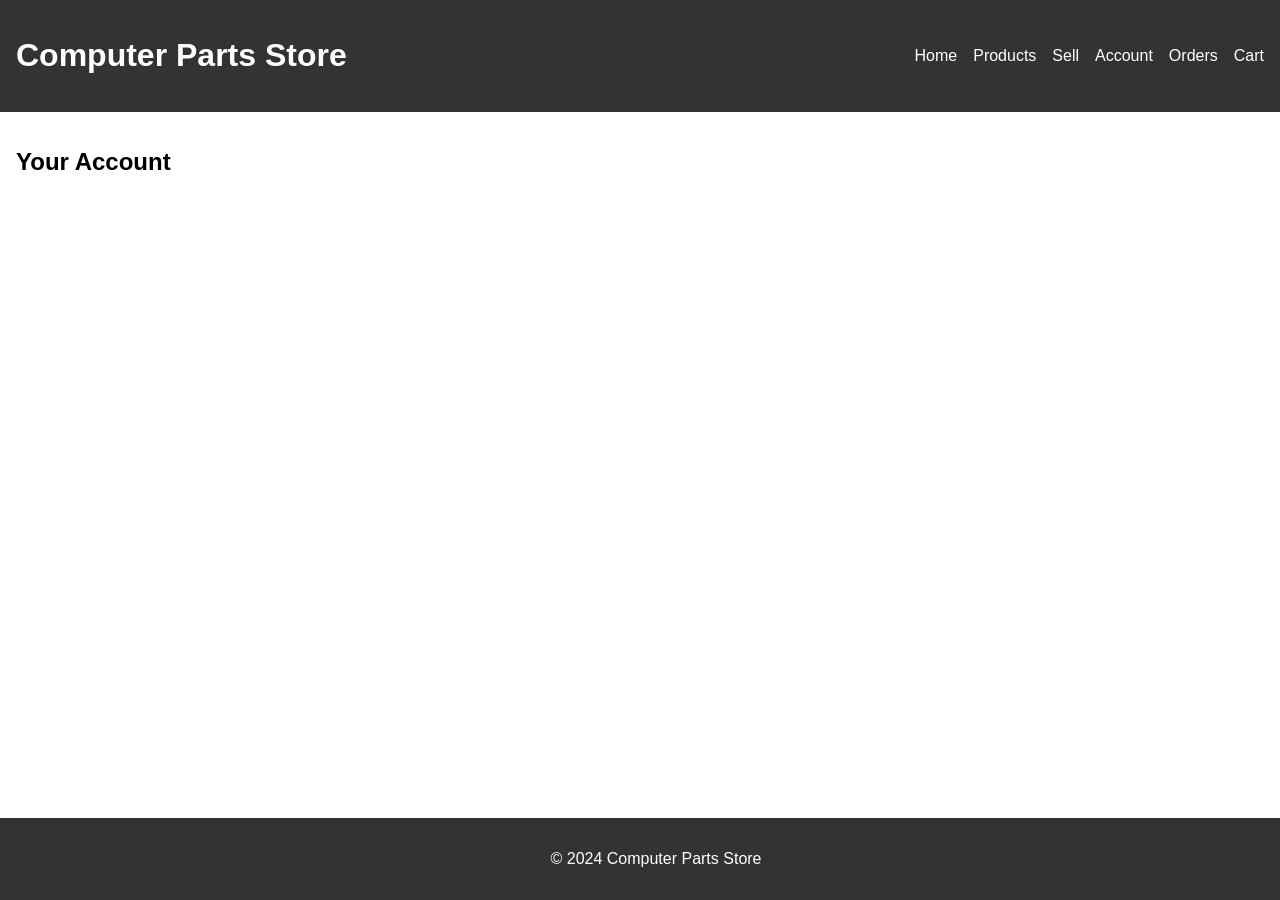
<file: account.html>
<!DOCTYPE html>
<html lang="en">
<head>
    <meta charset="UTF-8">
    <meta name="viewport" content="width=device-width, initial-scale=1.0">
    <title>Your Account</title>
    <link rel="stylesheet" href="style.css">
</head>
<body>
    <header>
        <h1>Computer Parts Store</h1>
        <nav>
            <ul>
                <li><a href="index.html">Home</a></li>
                <li><a href="products.html">Products</a></li>
                <li><a href="sell.html">Sell</a></li>
                <li><a href="account.html">Account</a></li>
                <li><a href="orders.html">Orders</a></li>
                <li><a href="cart.html">Cart</a></li>
            </ul>
        </nav>
    </header>

    <main>
        <h2>Your Account</h2>
        <div id="account-details">
            <!-- Account details will be displayed here -->
        </div>
    </main>

    <footer>
        <p>&copy; 2024 Computer Parts Store</p>
    </footer>

    <script src="script.js"></script>
</body>
</html>
</file>
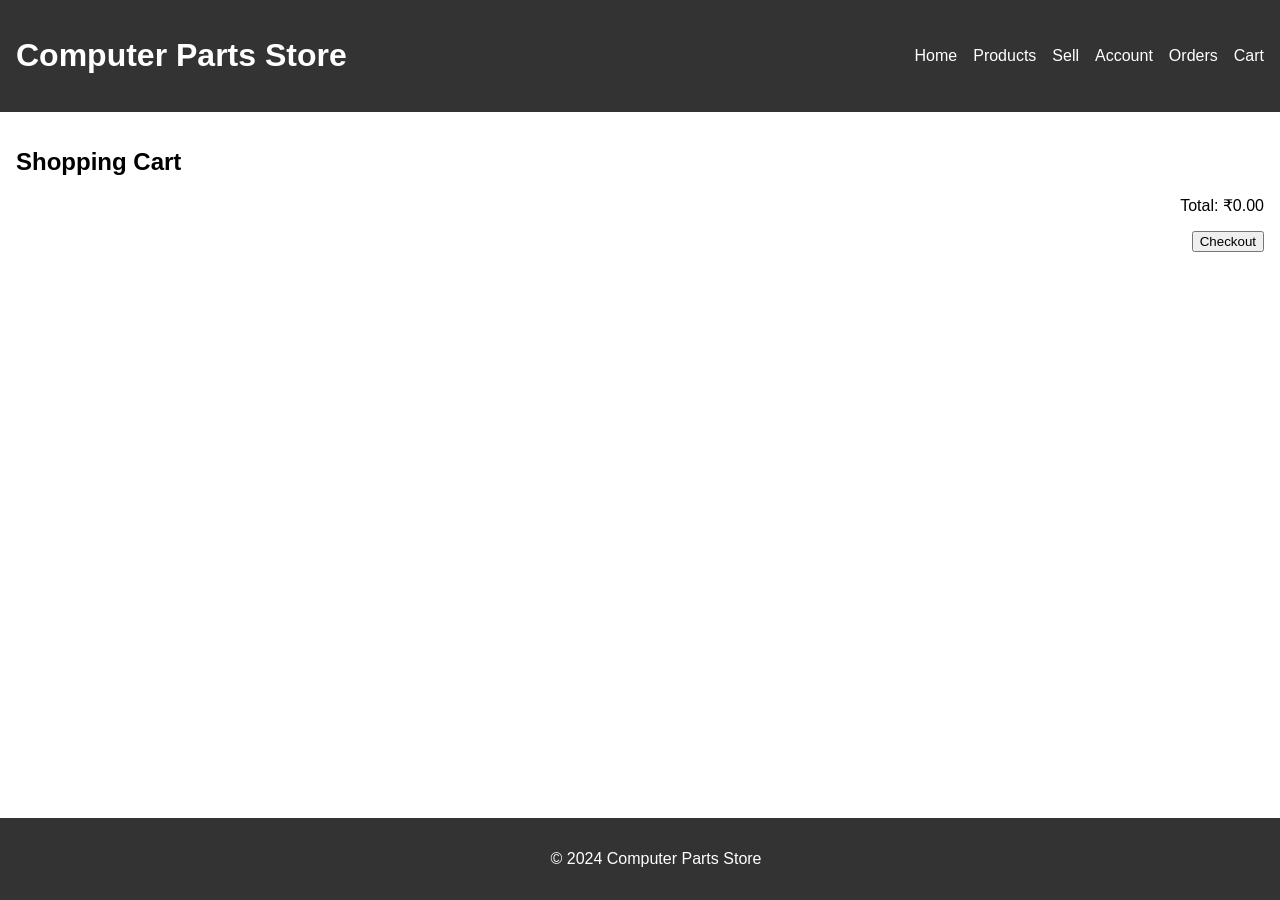
<file: cart.html>
<!DOCTYPE html>
<html lang="en">
<head>
    <meta charset="UTF-8">
    <meta name="viewport" content="width=device-width, initial-scale=1.0">
    <title>Shopping Cart</title>
    <link rel="stylesheet" href="style.css">
</head>
<body>
    <header>
        <h1>Computer Parts Store</h1>
        <nav>
            <ul>
                <li><a href="index.html">Home</a></li>
                <li><a href="products.html">Products</a></li>
                <li><a href="sell.html">Sell</a></li>
                <li><a href="account.html">Account</a></li>
                <li><a href="orders.html">Orders</a></li>
                <li><a href="cart.html">Cart</a></li>
            </ul>
        </nav>
    </header>

    <main>
        <h2>Shopping Cart</h2>
        <div id="cart-items">
            <!-- Cart items will be displayed here -->
        </div>
        <div id="cart-total">
            <p>Total: ₹<span id="total-price">0.00</span></p>
            <button id="checkout-button">Checkout</button>
        </div>
        <div id="map"></div>
    </main>

    <footer>
        <p>&copy; 2024 Computer Parts Store</p>
    </footer>

    <script src="script.js"></script>
</body>
</html>
</file>
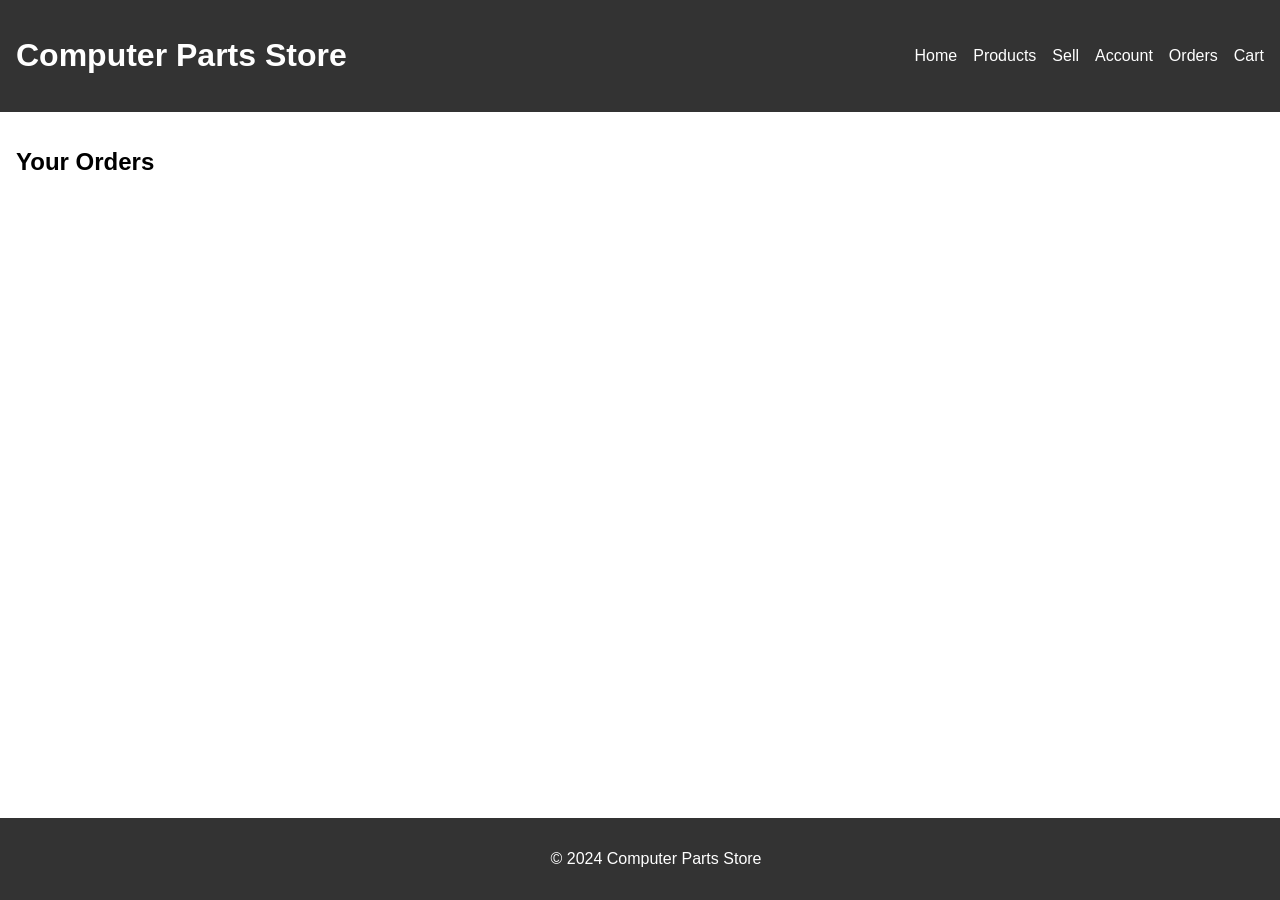
<file: orders.html>
<!DOCTYPE html>
<html lang="en">
<head>
    <meta charset="UTF-8">
    <meta name="viewport" content="width=device-width, initial-scale=1.0">
    <title>Your Orders</title>
    <link rel="stylesheet" href="style.css">
</head>
<body>
    <header>
        <h1>Computer Parts Store</h1>
        <nav>
            <ul>
                <li><a href="index.html">Home</a></li>
                <li><a href="products.html">Products</a></li>
                <li><a href="sell.html">Sell</a></li>
                <li><a href="account.html">Account</a></li>
                <li><a href="orders.html">Orders</a></li>
                <li><a href="cart.html">Cart</a></li>
            </ul>
        </nav>
    </header>

    <main>
        <h2>Your Orders</h2>
        <div id="order-list">
            <!-- Order history will be displayed here -->
        </div>
    </main>

    <footer>
        <p>&copy; 2024 Computer Parts Store</p>
    </footer>

    <script src="script.js"></script>
</body>
</html>
</file>
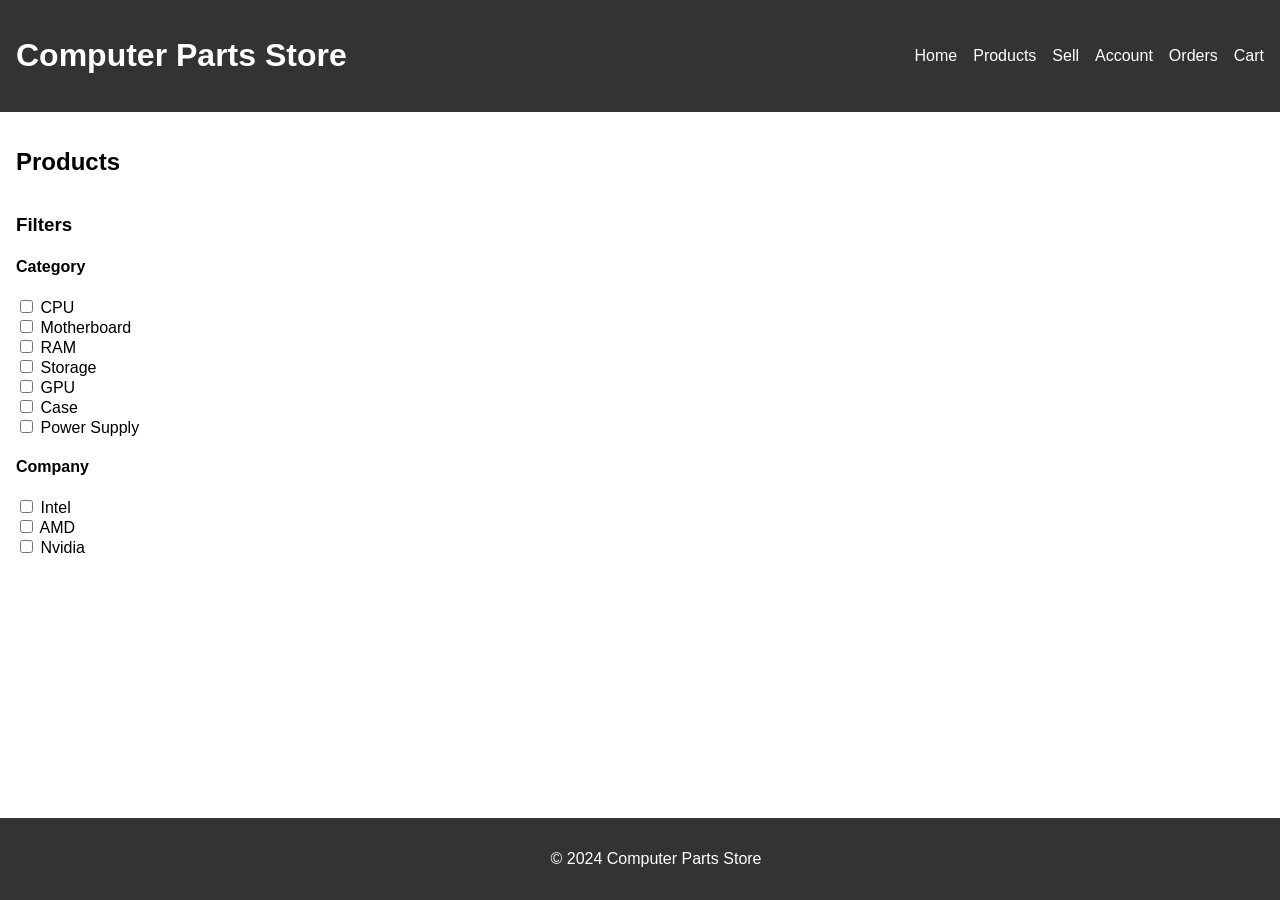
<file: products.html>
<!DOCTYPE html>
<html lang="en">
<head>
    <meta charset="UTF-8">
    <meta name="viewport" content="width=device-width, initial-scale=1.0">
    <title>Products</title>
    <link rel="stylesheet" href="style.css">
</head>
<body>
    <header>
        <h1>Computer Parts Store</h1>
        <nav>
            <ul>
                <li><a href="index.html">Home</a></li>
                <li><a href="products.html">Products</a></li>
                <li><a href="sell.html">Sell</a></li>
                <li><a href="account.html">Account</a></li>
                <li><a href="orders.html">Orders</a></li>
                <li><a href="cart.html">Cart</a></li>
            </ul>
        </nav>
    </header>

    <main>
        <h2>Products</h2>
        <div id="filters">
            <h3>Filters</h3>
            <div class="filter-group">
                <h4>Category</h4>
                <input type="checkbox" id="cpu" name="category" value="cpu">
                <label for="cpu">CPU</label><br>
                <input type="checkbox" id="motherboard" name="category" value="motherboard">
                <label for="motherboard">Motherboard</label><br>
                <input type="checkbox" id="ram" name="category" value="ram">
                <label for="ram">RAM</label><br>
                <input type="checkbox" id="storage" name="category" value="storage">
                <label for="storage">Storage</label><br>
                <input type="checkbox" id="gpu" name="category" value="gpu">
                <label for="gpu">GPU</label><br>
                <input type="checkbox" id="case" name="category" value="case">
                <label for="case">Case</label><br>
                <input type="checkbox" id="power-supply" name="category" value="power-supply">
                <label for="power-supply">Power Supply</label><br>
            </div>
            <div class="filter-group">
                <h4>Company</h4>
                <input type="checkbox" id="intel" name="company" value="intel">
                <label for="intel">Intel</label><br>
                <input type="checkbox" id="amd" name="company" value="amd">
                <label for="amd">AMD</label><br>
                <input type="checkbox" id="nvidia" name="company" value="nvidia">
                <label for="nvidia">Nvidia</label><br>
                <!-- Add more companies as needed -->
            </div>
        </div>
        <div id="product-list">
            <!-- Product listings will go here -->
        </div>
    </main>

    <footer>
        <p>&copy; 2024 Computer Parts Store</p>
    </footer>

    <script src="script.js"></script>
</body>
</html>
</file>
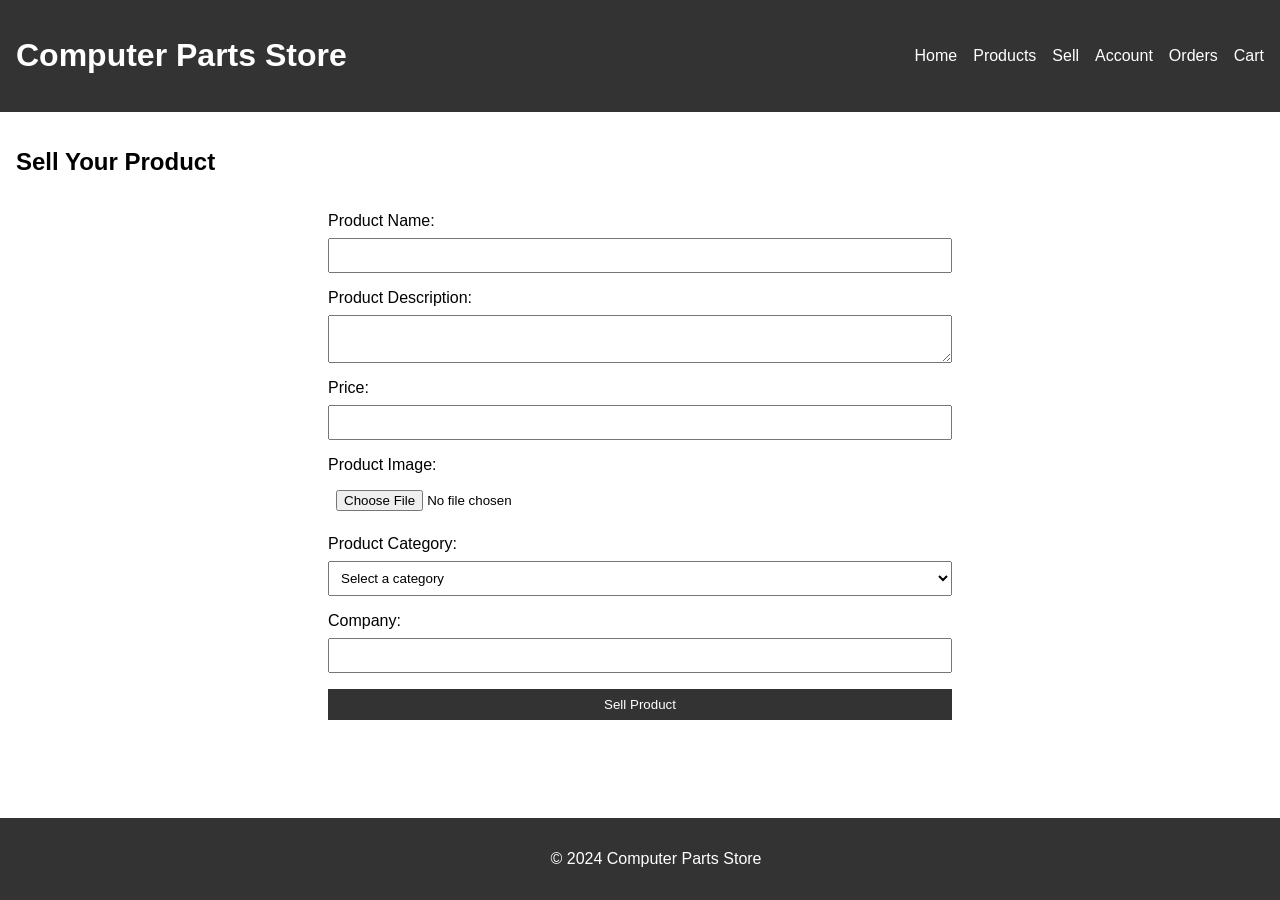
<file: sell.html>
<!DOCTYPE html>
<html lang="en">
<head>
    <meta charset="UTF-8">
    <meta name="viewport" content="width=device-width, initial-scale=1.0">
    <title>Sell a Product</title>
    <link rel="stylesheet" href="style.css">
</head>
<body>
    <header>
        <h1>Computer Parts Store</h1>
        <nav>
            <ul>
                <li><a href="index.html">Home</a></li>
                <li><a href="products.html">Products</a></li>
                <li><a href="sell.html">Sell</a></li>
                <li><a href="account.html">Account</a></li>
                <li><a href="orders.html">Orders</a></li>
                <li><a href="cart.html">Cart</a></li>
            </ul>
        </nav>
    </header>

    <main>
        <h2>Sell Your Product</h2>
        <form id="sell-form">
            <label for="product-name">Product Name:</label>
            <input type="text" id="product-name" name="product-name" required>

            <label for="product-description">Product Description:</label>
            <textarea id="product-description" name="product-description" required></textarea>

            <label for="product-price">Price:</label>
            <input type="number" id="product-price" name="product-price" min="0" step="0.01" required>

            <label for="product-image">Product Image:</label>
            <input type="file" id="product-image" name="product-image" accept="image/*" required>

            <label for="product-category">Product Category:</label>
            <select id="product-category" name="product-category" required>
                <option value="">Select a category</option>
                <option value="cpu">CPU</option>
                <option value="motherboard">Motherboard</option>
                <option value="ram">RAM</option>
                <option value="storage">Storage</option>
                <option value="gpu">GPU</option>
                <option value="case">Case</option>
                <option value="power-supply">Power Supply</option>
            </select>

            <label for="product-company">Company:</label>
            <input type="text" id="product-company" name="product-company" required>

            <button type="submit">Sell Product</button>
        </form>
    </main>

    <footer>
        <p>&copy; 2024 Computer Parts Store</p>
    </footer>

    <script src="script.js"></script>
</body>
</html>
</file>
<file: style.css>
body {
    font-family: sans-serif;
    margin: 0;
}

header {
    background-color: #333;
    color: white;
    padding: 1rem;
    display: flex;
    justify-content: space-between;
    align-items: center;
}

nav ul {
    list-style: none;
    margin: 0;
    padding: 0;
    display: flex;
}

nav li {
    margin-left: 1rem;
}

nav a {
    color: white;
    text-decoration: none;
}

main {
    padding: 1rem;
}

footer {
    background-color: #333;
    color: white;
    text-align: center;
    padding: 1rem;
    position: absolute;
    bottom: 0;
    width: 100%;
}

#sell-form {
    display: flex;
    flex-direction: column;
    width: 50%;
    margin: 0 auto;
}

#sell-form label {
    margin-top: 1rem;
}

#sell-form input, #sell-form textarea, #sell-form select {
    padding: 0.5rem;
    margin-top: 0.5rem;
}

#sell-form button {
    margin-top: 1rem;
    padding: 0.5rem;
    background-color: #333;
    color: white;
    border: none;
    cursor: pointer;
}

#filters {
    width: 20%;
    float: left;
}

#product-list {
    width: 75%;
    float: right;
}

.filter-group {
    margin-bottom: 1rem;
}

#cart-items {
    width: 100%;
}

.cart-item {
    display: flex;
    justify-content: space-between;
    align-items: center;
    border-bottom: 1px solid #ccc;
    padding: 1rem 0;
}

.cart-item img {
    width: 100px;
}

#cart-total {
    margin-top: 1rem;
    text-align: right;
}

#map {
    height: 400px;
    width: 100%;
    margin-top: 1rem;
}
</file>
